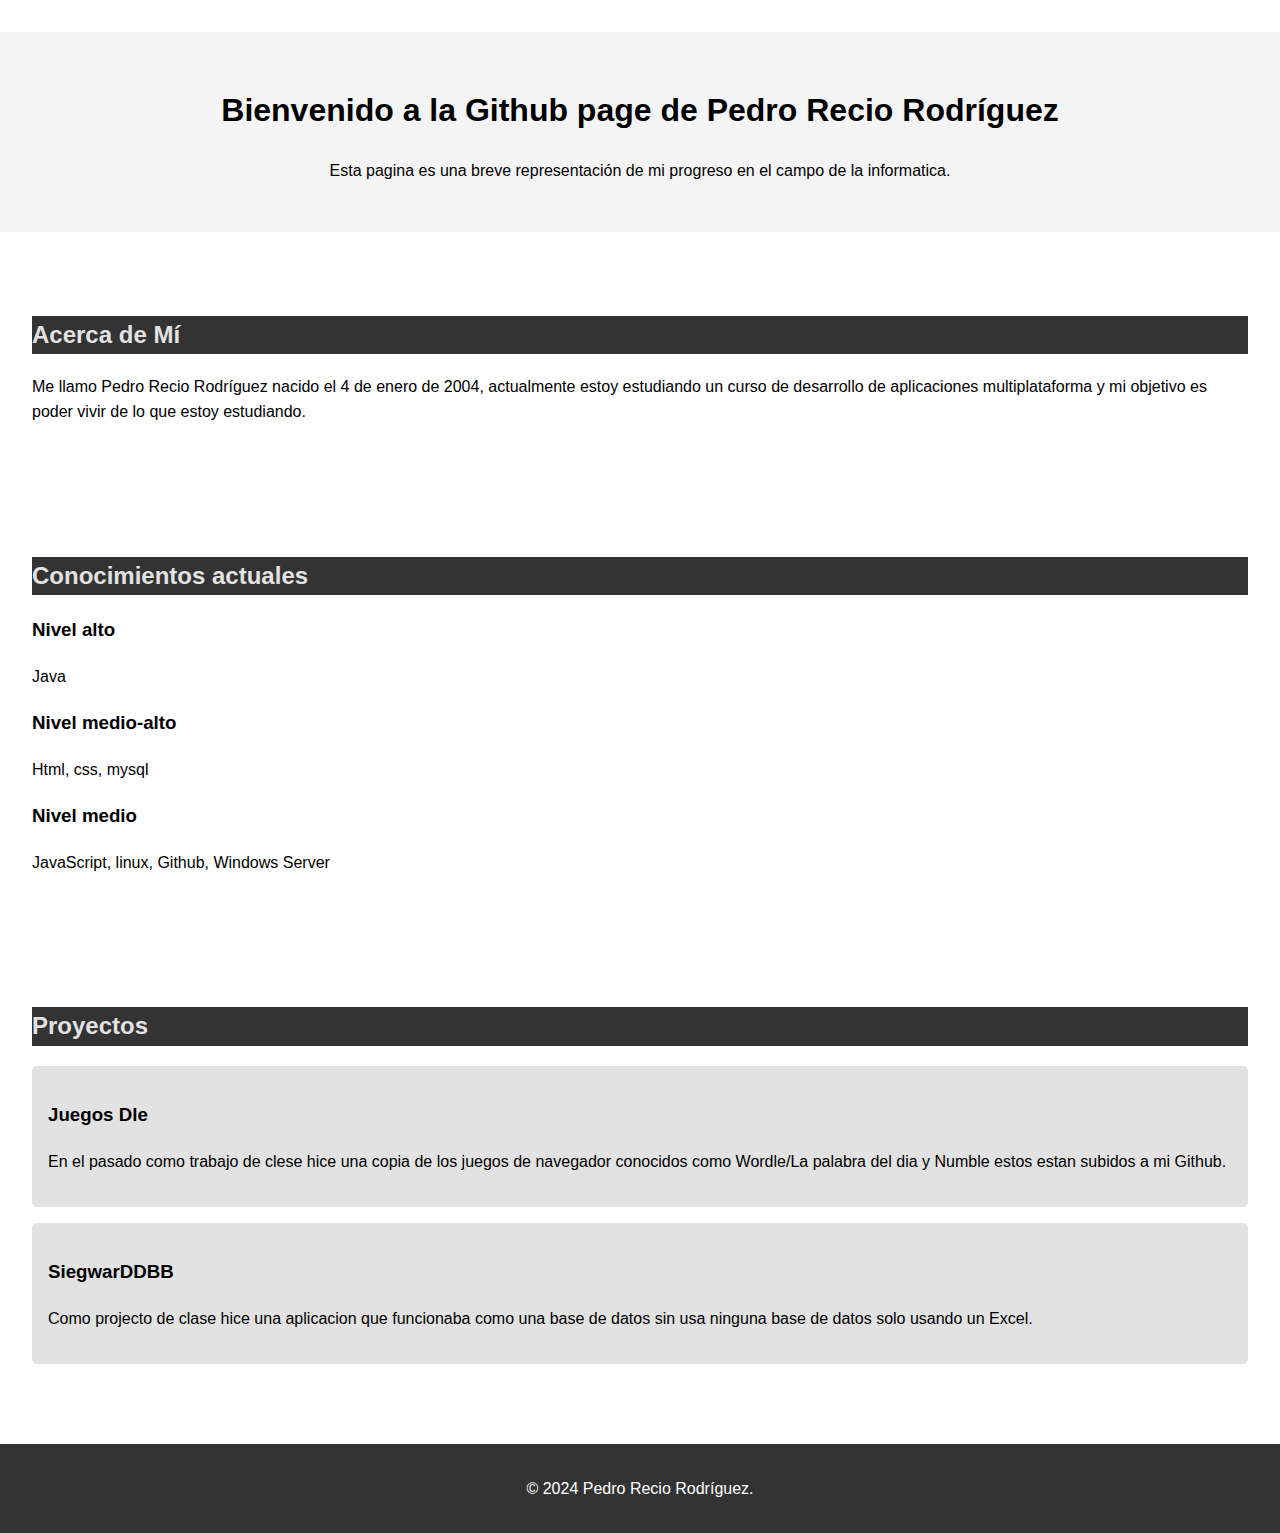
<file: index.html>
<!DOCTYPE html>
<html lang="es">
<head>
    <meta charset="UTF-8">
    <meta name="viewport" content="width=device-width, initial-scale=1.0">
    <title>Mi Página Profesional</title>

    <style>
        body {
    font-family: Arial, sans-serif;
    margin: 0;
    padding: 0;
    line-height: 1.6;
}

header {
    background: #333;
    color: #fff;
    padding: 1rem 0;
}

nav ul {
    list-style: none;
    padding: 0;
}

nav ul li {
    display: inline;
    margin-right: 10px;
}

nav ul li a {
    color: #fff;
    text-decoration: none;
}

section {
    padding: 2rem;
    margin: 2rem 0;
}

#home {
    background: #f4f4f4;
    text-align: center;
}

.project {
    background: #e2e2e2;
    margin: 1rem 0;
    padding: 1rem;
    border-radius: 5px;
}

form {
    display: flex;
    flex-direction: column;
}

form label {
    margin: 0.5rem 0 0.2rem 0;
}

form input, form textarea {
    padding: 0.5rem;
    margin-bottom: 1rem;
    border: 1px solid #ccc;
    border-radius: 5px;
}

form button {
    padding: 0.7rem;
    background: #333;
    color: #fff;
    border: none;
    border-radius: 5px;
    cursor: pointer;
}

form button:hover {
    background: #555;
}
li{
    margin: 10%;
    margin-left: 15%;
}
footer {
    background: #333;
    color: #fff;
    text-align: center;
    padding: 1rem 0;

    width: 100%;
    bottom: 0;
}
h2{
    background-color: #333;
    color: #e2e2e2;
}
    </style>
</head>
<body>
<!--    <header>
        <nav>
            <ul>
                <li><a href="#home">Inicio</a></li>
                <li><a href="#about">Acerca de</a></li>
                <li><a href="#Conocimiento">Conocimientos</a></li>
                <li><a href="#projects">Proyectos</a></li>
               
            </ul>
        </nav>
    </header>-->
    <section id="home">
        <h1>Bienvenido a la Github page de Pedro Recio Rodríguez</h1>
        <p>Esta pagina es una breve representación de mi progreso en el campo de la informatica.</p>
    </section>
    <section id="about">
        <h2>Acerca de Mí</h2>
        <p>Me llamo Pedro Recio Rodríguez nacido el 4 de enero de 2004, actualmente estoy estudiando un curso de desarrollo de aplicaciones multiplataforma y mi objetivo es poder vivir de lo que estoy estudiando.</p>
    </section>
    <section id="Conocimiento">
        <h2>Conocimientos actuales</h2>
        <h3>Nivel alto</h3>
        <p>Java</p>
        <h3>Nivel medio-alto</h3>
        <p> Html, css, mysql </p>
        <h3>Nivel medio</h3>
        <p>JavaScript, linux, Github, Windows Server</p>
    </section>
    <section id="projects">
        <h2>Proyectos</h2>
        <div class="project">
            <h3>Juegos Dle</h3>
            <p>En el pasado como trabajo de clese hice una copia de los juegos de navegador conocidos como Wordle/La palabra del dia y Numble estos estan subidos a mi Github.</p>
        </div>
        <div class="project">
            <h3>SiegwarDDBB</h3>
            <p>Como projecto de clase hice una aplicacion que funcionaba como una base de datos sin usa ninguna base de datos solo usando un Excel.</p>
        </div>
        <!-- Agrega más proyectos según sea necesario -->
    </section>
   
    <footer>
        <p>&copy; 2024 Pedro Recio Rodríguez.</p>
    </footer>
    <script src="js/code.js"></script>
</body>
</html>
</file>
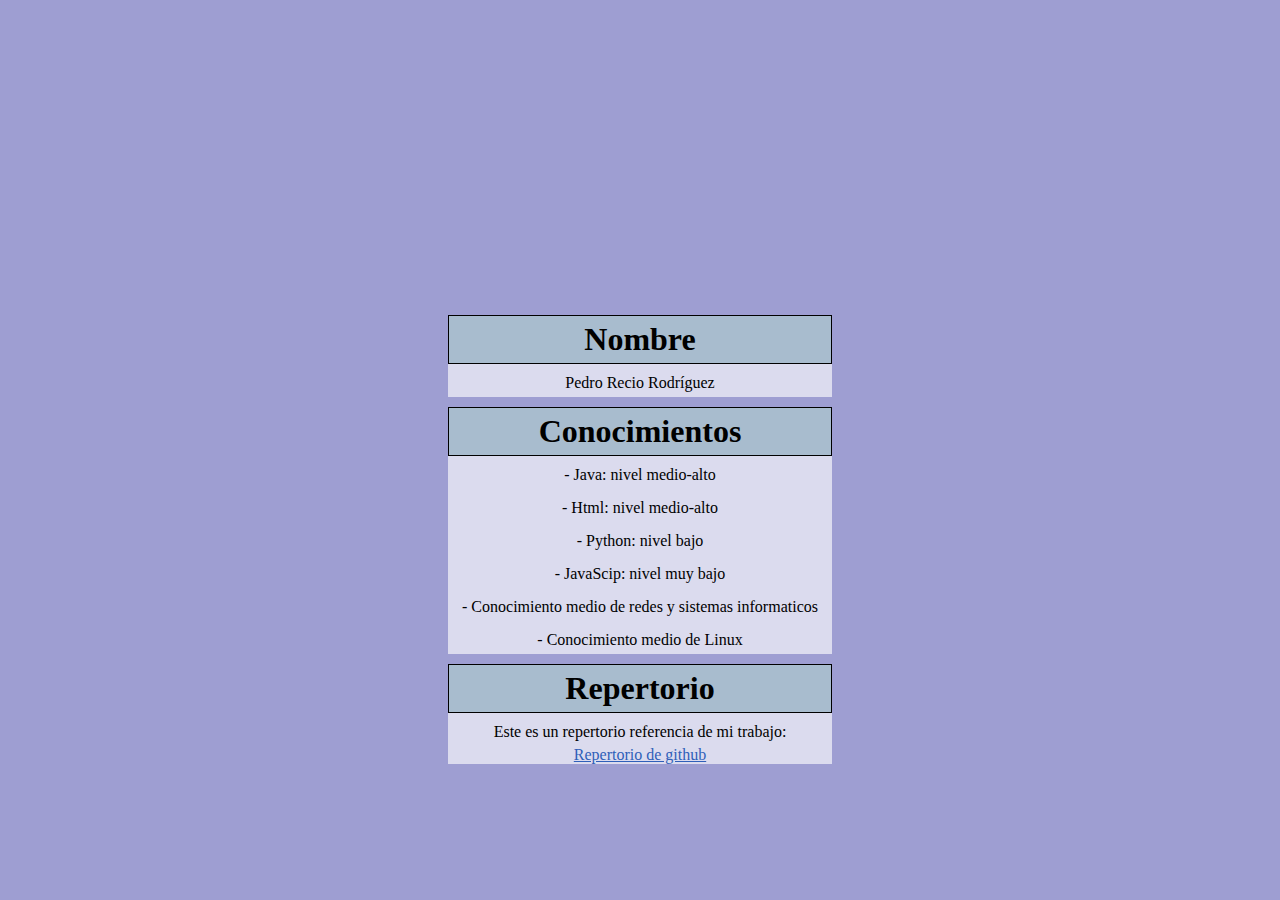
<file: README.html>
<!DOCTYPE html>
<html lang="en">

<head>
    <meta charset="UTF-8">
    <meta name="viewport" content="width=device-width, initial-scale=1.0">
    <title>Document</title>

    <style>
        * {
            padding: 0%;
            margin: 0%;
        }

        body {
            background-color: #7272beaf;
            text-align: center;
        }

        #Nombre {
            margin-bottom: 10px;
            background-color: rgba(255, 255, 255, 0.63);
        }

        #contenido {
            position: absolute;

            width: 30%;
            top: 35%;
            transform: translateY(-55%);
            left: 50%;
            transform: translateX(-50%);
        }

        #Conocimiento {
            background-color:rgba(255, 255, 255, 0.63);
        }
        #github{
            margin-top: 10px;
            background-color:rgba(255, 255, 255, 0.63);
        }
        h1 {
            padding: 5px;
            background-color: rgb(168, 188, 206);
            border: 1px solid black;
        }

        p {
            margin-top: 5px;
            padding: 5px;
        }
        a{
            color: rgb(47, 95, 185);
        }
    </style>
</head>

<body>
    <div id="contenido">
        <div id="Nombre">
            <h1>Nombre</h1>
            <p> Pedro Recio Rodríguez</p>
        </div>
        <div id="Conocimiento">
            <h1>Conocimientos</h1>
            <p>- Java: nivel medio-alto</p>
            <p>- Html: nivel medio-alto</p>
            <p>- Python: nivel bajo</p>
            <p>- JavaScip: nivel muy bajo</p>
            <p>- Conocimiento medio de redes y sistemas informaticos</p>
            <p>- Conocimiento medio de Linux</p>
        </div>
        <div id="github">
            <h1>Repertorio</h1>
            <p>Este es un repertorio referencia de mi trabajo:</p>
            <a href="https://github.com/Raskatrinsqui/entornos-practica-git">Repertorio de github</a>
        </div>
    </div>
</body>

</html>
</file>
